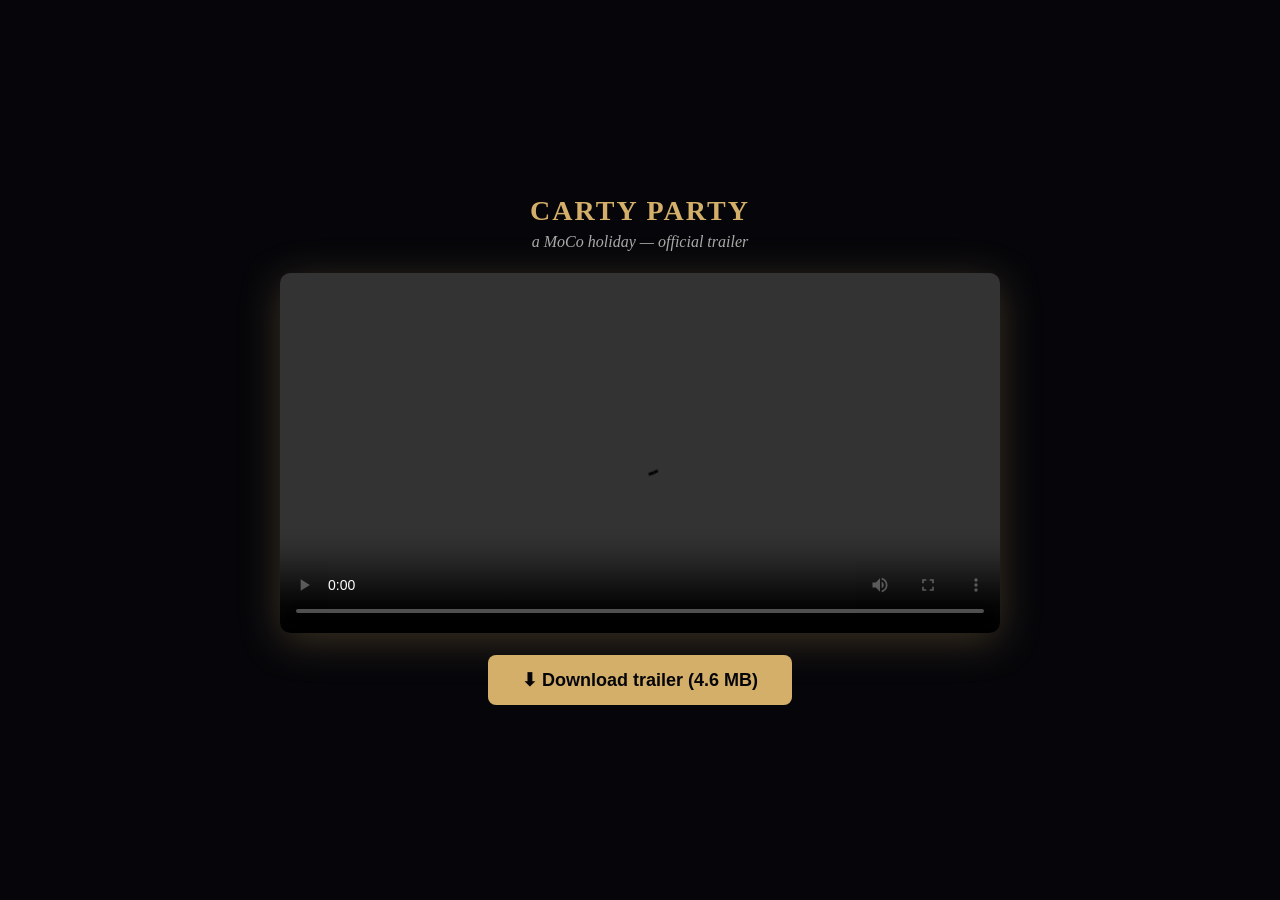
<file: trailer.html>
<!DOCTYPE html>
<html lang="en">
<head>
<meta charset="utf-8">
<meta name="viewport" content="width=device-width, initial-scale=1">
<title>Carty Party — Official Trailer</title>
<style>
  body { margin: 0; background: #06060a; color: #f0ead8; font-family: Georgia, serif; display: flex; flex-direction: column; align-items: center; justify-content: center; min-height: 100vh; padding: 20px; box-sizing: border-box; }
  h1 { color: #d4af69; font-size: 28px; letter-spacing: 2px; margin: 0 0 6px; text-align: center; }
  p.sub { color: #aaa; font-style: italic; margin: 0 0 22px; }
  video { width: 100%; max-width: 720px; border-radius: 10px; box-shadow: 0 8px 40px rgba(212,175,105,0.25); }
  a.dl { display: inline-block; margin-top: 22px; padding: 14px 34px; background: #d4af69; color: #06060a; font-weight: bold; font-size: 18px; border-radius: 8px; text-decoration: none; font-family: Arial, sans-serif; }
  a.dl:active { transform: scale(0.97); }
</style>
</head>
<body>
  <h1>CARTY PARTY</h1>
  <p class="sub">a MoCo holiday — official trailer</p>
  <video src="assets/carty-party-trailer.mp4" controls playsinline preload="metadata"></video>
  <a class="dl" href="assets/carty-party-trailer.mp4" download="carty-party-trailer.mp4">⬇ Download trailer (4.6 MB)</a>
</body>
</html>
</file>
